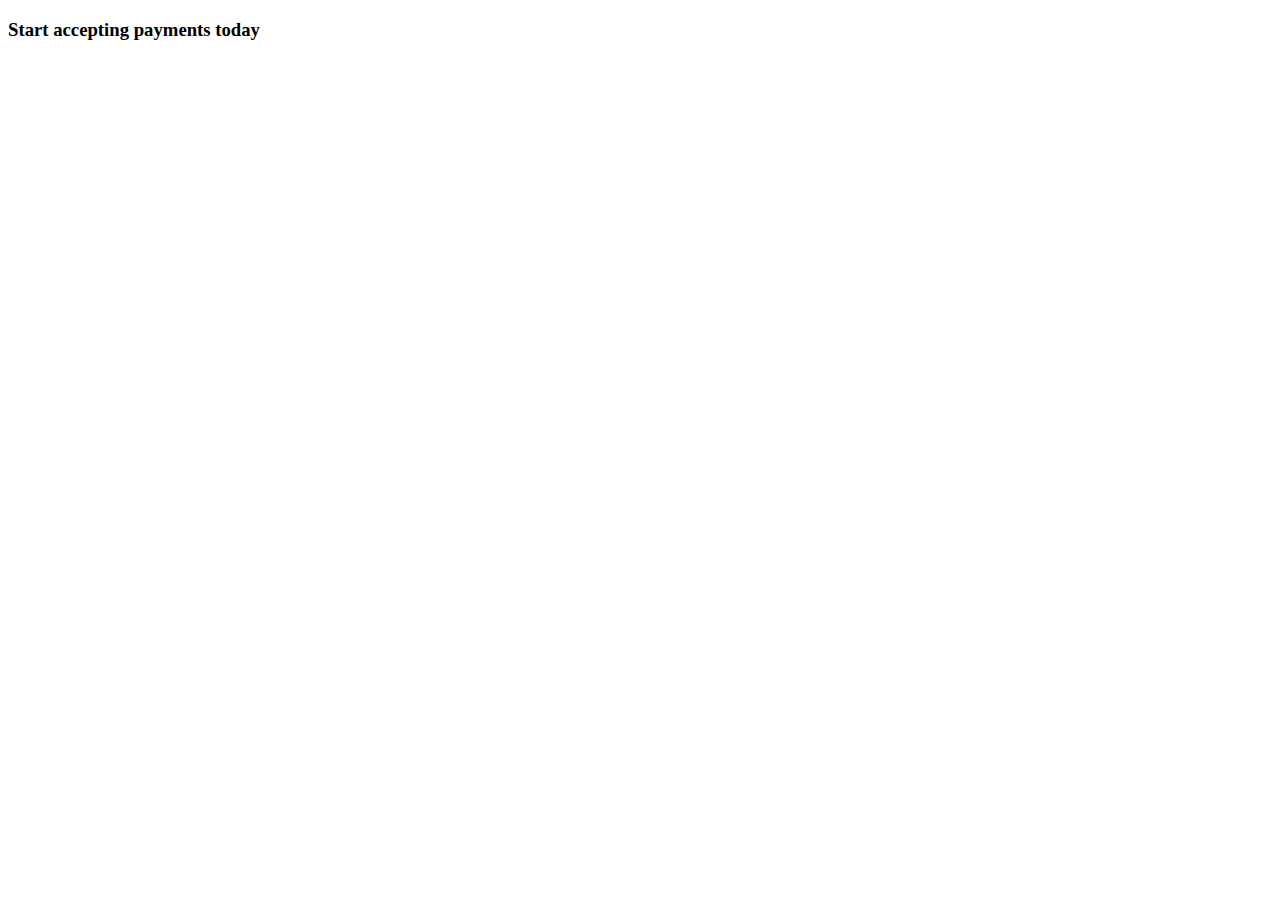
<file: html/Resources.html>
<!DOCTYPE html>
<html lang="en">
<head>
    <meta charset="UTF-8">
    <meta name="viewport" content="width=device-width, initial-scale=1.0">
    <title>Document</title>
</head>
<body>
    <main class="LandingWrap16kRMSdr5J8g rm-LandingPage" id="content">
        <div class="rm-Markdown markdown-body LandingBlock3PM-HyBxby3X LandingBlock_align=leftG1r7ROyW_AGB" data-testid="RDMD">
            <div class="rdmd-html">
                <div>
                    <style>
    
                        .rm-Header-top .rm-Container {
                          max-width: 1200px;
                        }
                        
                        .rm-Header-bottom .rm-Container {
                         max-width: 1200px;
                         padding: 2px 0px;
                        }
                    </style>
                    <div class="App">
                        <section class="!tw-bg-[#F7FAF9]">
                            <div class="max-t:!tw-max-w-[500px] max-d:!tw-max-w-[775px] !tw-max-w-[1200px] !tw-m-auto !tw-pt-[70px] !tw-pb-48 !tw-pr-16 !tw-pl-16">
                                <div class="!tw-flex !tw-flex-col !tw-gap-4 !tw-mb-24 !tw-mx-16">
                                    <span>
                                        <h3 class="!tw-text-24 !tw-leading-34 !tw-tracking-0.4 !tw-mx-0 !tw-my-0 !tw-font-gilroy !tw-font-semi-bold tw-text-current !tw-text-green-900">Start accepting payments today</h3>
                                    </span>
                                </div>
                            </div>
                        </section>
                    </div>
                </div>
            </div>
        </div>
    </main>
</body>
</html>
</file>
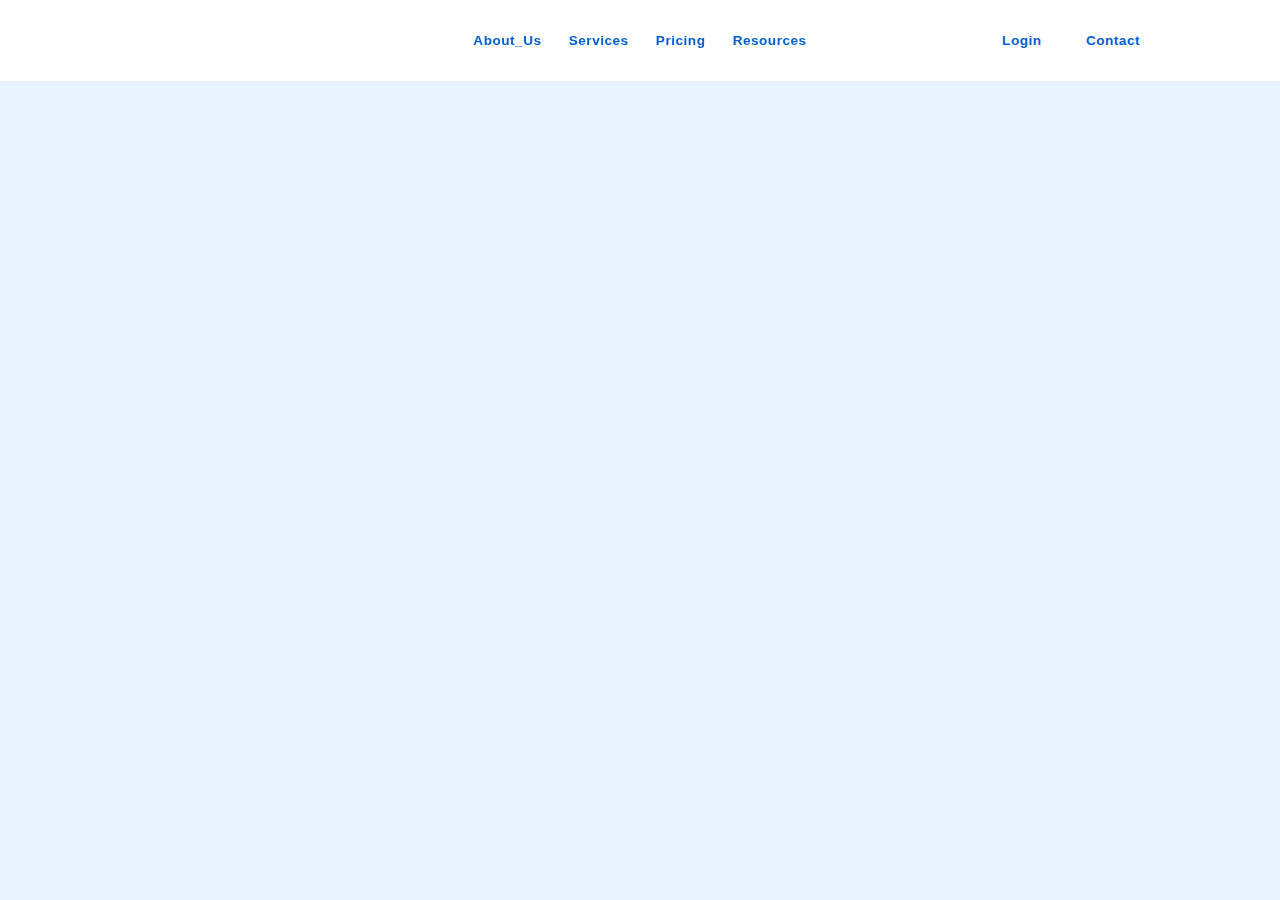
<file: html/Resourcesversion2.html>
<!DOCTYPE html>
<html lang="en">
<head>
    <meta charset="UTF-8">
    <meta name="viewport" content="width=device-width, initial-scale=1.0">
    <link rel="stylesheet" href="/assets/stylesversion2.css">
    <title>Document</title>
</head>
<body>
    <div class="eekdwa92 is-sticky">
        <div class="css-1coipnd ep2hr7i1">
            <div class="container css-r706vx ef474k05">
                <div class="inner-section">
                    <div class="menu-bar">
                        <div class="menu-bar-logo-wrapper">
                        </div>
                        <div class="menu-bar-items-wrapper">
                            <span class="menu-bar-item false small-text1" data-projection-id="2">
                                <a href="aboutusversion2.html">
                                    <span>About_Us</span>
                                        <!-- {/* <img alt="dropdown-icon" src=""/> */} -->
                                </a>
                            </span>
                            <span class="menu-bar-item false small-text1" data-projection-id="3">
                                    <span>Services</span>
                                    <!-- {/* <img alt="dropdown-icon" src=""/> */} -->
                            </span>
                            <span class="menu-bar-item false small-text1" data-projection-id="4">
                                <a href="pricingversion2.html">
                                    <span>Pricing</span>
                                </a>
                                    <!-- {/* <img alt="dropdown-icon" src=""/> */} -->
                            </span>
                            <span class="menu-bar-item false small-text1" data-projection-id="4">
                                <a href="Resourcesversion2.html">
                                    <span>Resources</span>
                                </a>
                                    <!-- {/* <img alt="dropdown-icon" src=""/> */} -->
                            </span>
                        </div>
                        <div class="menu-bar-actions-panel">
                            <a href="https://onboarding.payu.in/app/account/signin">
                                <div class="item small-text1">
                                        <!-- <img src="/static/images/Login-new-8ebafbf1aee0fcebb3d8ee790c135af1.png" alt="login"> -->
                                    <span>Login</span>
                                </div>
                            </a>
                            <a href="https://onboarding.payu.in/app/account/signin">
                                <div class="item small-text1">
                                        <!-- <img src="/static/images/Login-new-8ebafbf1aee0fcebb3d8ee790c135af1.png" alt="login"> -->
                                    <span>Contact</span>
                                </div>
                            </a>   
                        </div>
                    </div>
                </div>
            </div>
        </div>
        <style>.menu-bar-items-wrapper .menu-bar-item { margin-right: 0px!important; }</style>
    </div>

    <main class="LandingWrap16kRMSdr5J8g rm-LandingPage" id="content">
        <div class="rm-Markdown markdown-body LandingBlock3PM-HyBxby3X LandingBlock_align=leftG1r7ROyW_AGB" data-testid="RDMD">
            <div class="rdmd-html">
                <div>
                    <style>
    
                        .rm-Header-top .rm-Container {
                          max-width: 1200px;
                        }
                        
                        .rm-Header-bottom .rm-Container {
                         max-width: 1200px;
                         padding: 2px 0px;
                        }
                    </style>
                    <div class="App">
                        <section class="!tw-bg-[#F7FAF9]">
                            <div class="max-t:!tw-max-w-[500px] max-d:!tw-max-w-[775px] !tw-max-w-[1200px] !tw-m-auto !tw-pt-[70px] !tw-pb-48 !tw-pr-16 !tw-pl-16">
                                <div class="!tw-flex !tw-flex-col !tw-gap-4 !tw-mb-24 !tw-mx-16">
                                    <span>
                                        <h3 class="!tw-text-24 !tw-leading-34 !tw-tracking-0.4 !tw-mx-0 !tw-my-0 !tw-font-gilroy !tw-font-semi-bold tw-text-current !tw-text-green-900">Start accepting payments today</h3>
                                    </span>
                                </div>
                            </div>
                        </section>
                    </div>
                </div>
            </div>
        </div>
    </main>
</body>
</html>
</file>
<file: assets/stylesversion2.css>
.css-1coipnd .menu-bar .menu-bar-items-wrapper .menu-bar-item {
    height: 100%;
    display: flex;
    -webkit-box-align: center;
    align-items: center;
    -webkit-box-pack: center;
    justify-content: center;
    cursor: default;
    padding: 0px min(max(-12px + 2vw, 12px), 20px);
}

.css-1coipnd span.menu-bar-item {
    transition: all 0.2s cubic-bezier(0.17, 0.12, 0.63, 0.66) 0s;
}

.menu-bar-items-wrapper .menu-bar-item {
    margin-right: 0px !important;
}

.small-text1 {
    /* color: #2F695D; */
    color: #045fd5;
    font-family: 'Arial', Verdana, sans-serif;
    font-style: normal;
    font-weight: 600;
    font-size: calc( min( max(calc( 13px + (16 - 13) * (( 100vw - 1200px) / (1600 - 1200)) ) , 13px), 16px ) );
    line-height: calc( min( max(calc( 21px + (26 - 21) * (( 100vw - 1200px) / (1600 - 1200)) ) , 21px), 26px ) );
    letter-spacing: calc( min( max(calc( 0.5px + (0.5 - 0.5) * (( 100vw - 1200px) / (1600 - 1200)) ) , 0.5px), 0.5px ) );
}

.css-1coipnd .menu-bar .menu-bar-items-wrapper {
    display: flex;
    flex-direction: row;
    -webkit-box-pack: center;
    justify-content: center;
    -webkit-box-align: center;
    align-items: center;
    -webkit-box-flex: 1;
    flex-grow: 1;
    height: 100%;
    position: absolute;
    left: 50%;
    top: 50%;
    z-index: 100;
    transform: translate(-50%, -50%) !important;
}

/* * {
    -webkit-font-smoothing: subpixel-antialiased;
    text-rendering: optimizeLegibility;
}

*, *::before, *::after {
    box-sizing: border-box;
} */

div {
    display: block;
    unicode-bidi: isolate;
}

.css-1coipnd .container .inner-section .menu-bar {
    height: 100%;
}

.css-1coipnd .menu-bar {
    display: flex;
    flex-direction: row;
    -webkit-box-align: center;
    align-items: center;
}

.css-1coipnd .container .inner-section {
    height: 100%;
}

style {
    display: none;
}


body {
    /* background: #eef1ef url(D:\PayFocus\PayFJune\img\920cd2454d87d933833ae246b08a221e.webp) repeat left top; */
    background: #e9f3ff url(D:\PayFocus\PayFJune\img\920cd2454d87d933833ae246b08a221e.webp) repeat left top;
    font-family: 'Arial', Verdana, sans-serif;
    color: #141416;
    background-attachment: fixed;
}

.css-1coipnd .container {
    height: 100%;
}

.css-r706vx {
    max-width: 90%;
    padding-left: calc(min(max(calc(0px +(36 - 0)*((100vw - 992px) /(1440 - 992))), 0px), 36px));
    padding-right: calc(min(max(calc(0px +(36 - 0)*((100vw - 992px) /(1440 - 992))), 0px), 36px));
    position: relative;
    margin-right: auto;
    margin-left: auto;
    width: 86%;
}




.css-1coipnd {
    height: 81px;
}

p {
    /* color: #314235; */
    color: #045fd5;
    font-family: 'Arial', Verdana, sans-serif;
    font-style: normal;
    font-weight: 400;
    font-size: calc( min( max(calc( 14px + (18 - 14) * (( 100vw - 1200px) / (1600 - 1200)) ) , 14px), 18px ) );
    line-height: 156%;
    letter-spacing: calc( min( max(calc( 0.384712px + (0.5 - 0.384712) * (( 100vw - 1200px) / (1600 - 1200)) ) , 0.384712px), 0.5px ) );
    margin: 0;
    display: block;
    margin-block-start: 1em;
    margin-block-end: 1em;
    margin-inline-start: 0px;
    margin-inline-end: 0px;
    unicode-bidi: isolate;
}

/* .css-12k4prm {
    max-width: 1600px;
    margin-left: auto;
    margin-right: auto;
} */

/* .css-12k4prm{
    position: absolute;
    left: 0;
    top: -1;
    width: 100%;
    height: auto;
    z-index: 999;
    background-color: transparent;
    background-color: #ffffff !important;
    transition: 0.5s;
    padding-top: 0px;
    padding-bottom: 0px;
} */

.eekdwa92
{
    position: absolute;
    left: 0;
    top: 0;
    /* top: -1; */
    width: 100%;
    height: auto;
    
    background-color: transparent;
    /* background-color: #ffffff !important; */
    transition: 0.5s;
    padding-top: 0px;
    padding-bottom: 0px;
}

.eekdwa92.is-sticky
{
    position: fixed;
    left: 0;
    top: 0;
    width: 100%;
    z-index: 999;
    /* box-shadow: 0 2px 28px 0 rgba(0, 0, 0, 0.06); */
    background-color: transparent;
    background-color: #ffffff !important;
    animation: 500ms ease-in-out 0s normal none 1 running fadeInDown;
    transition: 0.5s;
}



/* .css-12k4prm.is-sticky {
    position: fixed;
    top: 0;
    left: 0;
    width: 100%;
    z-index: 999;
    box-shadow: 0 2px 28px 0 rgba(0, 0, 0, 0.06);
    background-color: transparent;
    background-color: #ffffff !important;
    animation: 500ms ease-in-out 0s normal none 1 running fadeInDown;
    transition: 0.5s;
} */

.css-cbnnkr .inner-section .section1 .links-column .links-collection p {
    margin-bottom: 12px;
}






/* header {
    display: block;
    unicode-bidi: isolate;
    top: 0;
    left: 0;
    bottom: 0;
    width: 100%;
    background: #e9f3ff;
    padding: 10px;
    
} */


.css-1coipnd .menu-bar .menu-bar-actions-panel .item {
    display: flex;
    flex-direction: row;
    -webkit-box-pack: justify;
    justify-content: space-between;
    -webkit-box-align: center;
    align-items: center;
    cursor: pointer;
    padding: 8px 12px;
   
}

.css-1coipnd .menu-bar .menu-bar-actions-panel > a:not(:last-child) {
    margin-right: min(max(-41.2308px + 4.80769vw, 8px), 28px);
}

.css-1coipnd a {
    font-family: inherit;
    font-style: inherit;
    font-weight: inherit;
    font-size: inherit;
    line-height: inherit;
    color: inherit;
}

.css-1coipnd .menu-bar .menu-bar-actions-panel {
    display: flex;
    flex-direction: row;
    -webkit-box-pack: end;
    justify-content: flex-end;
    -webkit-box-align: center;
    align-items: center;
    height: 100%;
    -webkit-box-flex: 1;
    flex-grow: 1;
}

.css-1coipnd .menu-bar .menu-bar-logo-wrapper {
    display: flex;
    -webkit-box-align: center;
    align-items: center;
    -webkit-box-pack: start;
    justify-content: flex-start;
}


.css-dyr8vr .button.dark {
    background: rgb(0, 120, 184);
    /* background: rgb(0, 171, 136); */
}

.css-dyr8vr .button {
    cursor: pointer;
    display: flex;
    flex-direction: row;
    -webkit-box-pack: center;
    justify-content: center;
    -webkit-box-align: center;
    align-items: center;
    padding: 13.2374px 26.4748px;
    border-radius: 13.2374px;
    margin-right: 12px;
}

.css-dyr8vr {
    display: flex;
    -webkit-box-pack: start;
    justify-content: start;
    -webkit-box-align: center;
    align-items: center;
    flex-wrap: wrap;
}


.css-8n65ln .section .section-inner .text-container-maintext .button-container {
    margin-top: 1.8rem;
}

.css-8n65ln .section .section-inner .text-container-maintext .texts-description {
    max-width: min(max(38px + 29.75vw, 395px), 514px);
}

.body1 {
    /* color: #314235; */
    color: #06072f;
    font-family: 'Arial', Verdana, sans-serif;
    font-style: normal;
    font-weight: 400;
    font-size: calc( min( max(calc( 16px + (20 - 16) * (( 100vw - 1200px) / (1600 - 1200)) ) , 16px), 20px ) );
    line-height: calc( min( max(calc( 26px + (32 - 26) * (( 100vw - 1200px) / (1600 - 1200)) ) , 26px), 32px ) );
    letter-spacing: calc( min( max(calc( 0.77px + (1 - 0.77) * (( 100vw - 1200px) / (1600 - 1200)) ) , 0.77px), 1px ) );
}

h1, h2, h3, h4, h5, h6 {
    margin: 0;
    
}

h2 {
    display: block;
    margin-block-start: 0.83em;
    margin-block-end: 0.83em;
    margin-inline-start: 0px;
    margin-inline-end: 0px;
    unicode-bidi: isolate;
}


.css-hot26a {
    background-color: rgba(0, 0, 0, 0);
    /* color: rgb(47, 105, 93); */
    color: #045fd5;
}

.css-8n65ln .section .section-inner .text-container-maintext h1 {
    max-width: min(max(-150px + 50vw, 450px), 650px);
    margin-top: 0px;
}

.h1 {
    color: #141416;
    font-family: 'Arial', Verdana, sans-serif;
    font-style: normal;
    font-weight: 500;
    font-size: calc( min( max(calc( 34px + (44 - 34) * (( 100vw - 1200px) / (1600 - 1200)) ) , 34px), 44px ) );
    line-height: calc( min( max(calc( 44px + (58 - 44) * (( 100vw - 1200px) / (1600 - 1200)) ) , 44px), 58px ) );
}


h1{
    margin: 0.67em 0;
}

h5 {
    display: block;
    margin-block-start: 1.67em;
    margin-block-end: 1.67em;
    margin-inline-start: 0px;
    margin-inline-end: 0px;
    unicode-bidi: isolate;
}

p.hero-product-name {
    line-height: 154%;
    font-size: calc( min( max(calc( 11.2812px + (13 - 11.2812) * (( 100vw - 1440px) / (1600 - 1440)) ) , 8px), 13px ) );
    letter-spacing: calc( min( max(calc( 0.867788px + (1 - 0.867788) * (( 100vw - 1440px) / (1600 - 1440)) ) , 0.8px), 1px ) );
    font-weight: 600;
    /* color: #96A5A2; */
    color: #8581ac69;
    /* color: #045fd5; */
}

.css-dyr8vr .button.dark a {
    color: rgb(255, 255, 255);
}

.button1 {
    font-family: 'Arial', Verdana, sans-serif;
    font-style: normal;
    font-weight: 500;
    font-size:16px;
    /* font-size: calc( min( max(calc( 13px + (16 - 13) * (( 100vw - 1200px) / (1600 - 1200)) ) , 13px), 16px ) ); */
    line-height: 26px;
    /* line-height: calc( min( max(calc( 21px + (26 - 21) * (( 100vw - 1200px) / (1600 - 1200)) ) , 21px), 26px ) ); */
}

a {
    background-color: transparent;
    text-decoration: none;
    cursor: pointer;
    font-family: 'Arial', Verdana, sans-serif;
    font-style: normal;
    font-weight: 600;
    font-size: 13px;
    line-height: 154%;
    color: #2f4f69;
    /* color: #2F695D; */

}

.css-8n65ln .section .section-inner .text-container-maintext {
    flex: 0 0 50%;
    width: 50%;
    display: flex;
    -webkit-box-pack: center;
    justify-content: center;
    align-items: flex-start;
    flex-direction: column;
    margin-top: 0rem;
    min-height: 400px;
}

.css-8n65ln .section .section-inner {
    display: flex;
    flex-direction: column;
    flex: 1 1 0%;
    position: relative;
    -webkit-box-pack: center;
    justify-content: center;
    height: 518.4px;
    margin-top: min(10vh, 78px);
}

.css-8n65ln .section {
    margin-top: 0px;
    padding-top: 0px;
}

.css-fzd6og {
    max-width: 90%;
    padding-left: min(max(-79.7143px + 8.03571vw, 0px), 36px);
    padding-right: min(max(-79.7143px + 8.03571vw, 0px), 36px);
    margin-right: auto;
    margin-left: auto;
    width: 86%;
    position: relative;
}

.css-8n65ln {
    position: relative;
    overflow-x: clip;
}

.css-15w23r5 {
    width: 100%;
    -webkit-box-flex: 1;
    flex-grow: 1;
    max-width: 1600px;
    margin-left: auto;
    margin-right: auto;
    position: relative;
}

.eekdwa90
{
    padding-top: 6.25%;
}

img {
    width: 100%;
    border-style: none;
    overflow-clip-margin: content-box;
    overflow: clip;
    vertical-align: middle;
}

.css-8n65ln .section .section-inner .media-container .media-image-wrapper {
    margin: 8px;
    max-height: 100%;
}

.css-8n65ln .section .section-inner .media-container {
    flex: 1 1 0%;
    display: flex;
    -webkit-box-pack: end;
    justify-content: flex-end;
    -webkit-box-align: center;
    align-items: center;
    position: absolute;
    inset: 0px 0px 0px 50%;
}

element.style {
    opacity: 1;
    transform: none;
    box-shadow: rgba(186, 223, 197, 0.3) 0px 0px 0px 0px;
    z-index: auto;
    color: rgb(20, 20, 22);
    backdrop-filter: blur(0px);
    background-color: rgba(255, 255, 255, 0.4);
    border: 2px solid rgba(255, 255, 255, 0.9);
}

.css-8n65ln .section .icon-container {
    width: 80%;
    margin: min(max(-35.8px + 4.2375vw, 20px), 32px) auto 0px;
    height: min(max(-35.8px + 4.2375vw, 20px), 32px);
}


.css-zw2sp0 .section-inner .text-cards-container .texts .texts-description {
    margin-top: 0.5rem;
}

.body2 {
    color: #314235;
    font-family: 'Arial', Verdana, sans-serif;
    font-style: normal;
    font-weight: 400;
    font-size: calc( min( max(calc( 14px + (18 - 14) * (( 100vw - 1200px) / (1600 - 1200)) ) , 14px), 18px ) );
    line-height: calc( min( max(calc( 22px + (28 - 22) * (( 100vw - 1200px) / (1600 - 1200)) ) , 22px), 28px ) );
    letter-spacing: calc( min( max(calc( 0.38px + (0.5 - 0.38) * (( 100vw - 1200px) / (1600 - 1200)) ) , 0.38px), 0.5px ) );
}

h3 {
    display: block;
    margin-block-start: 1em;
    margin-block-end: 1em;
    margin-inline-start: 0px;
    margin-inline-end: 0px;
    unicode-bidi: isolate;
}

h6 {
    display: block;
    margin-block-start: 2.33em;
    margin-block-end: 2.33em;
    margin-inline-start: 0px;
    margin-inline-end: 0px;
    unicode-bidi: isolate;
}

.h4 {
    font-family: 'Arial', Verdana, sans-serif;
    font-style: normal;
    font-weight: 500;
    font-size:24px;
    /* font-size: calc( min( max(calc( 18px + (24 - 18) * (( 100vw - 1200px) / (1600 - 1200)) ) , 18px), 24px ) ); */
    line-height: 38px;
    /* line-height: calc( min( max(calc( 29px + (38 - 29) * (( 100vw - 1200px) / (1600 - 1200)) ) , 29px), 38px ) ); */
}

.h2 {
    color: #141416;
    font-family: 'Arial', Verdana, sans-serif;
    font-style: normal;
    font-weight: 500;
    font-size: calc( min( max(calc( 28px + (36 - 28) * (( 100vw - 1200px) / (1600 - 1200)) ) , 28px), 36px ) );
    line-height: calc( min( max(calc( 44px + (58 - 44) * (( 100vw - 1200px) / (1600 - 1200)) ) , 44px), 58px ) );
}

.h6 {
    font-family: 'Arial', Verdana, sans-serif;
    font-style: normal;
    font-weight: 500;
    font-size: calc( min( max(calc( 14px + (18 - 14) * (( 100vw - 1200px) / (1600 - 1200)) ) , 14px), 18px ) );
    line-height: calc( min( max(calc( 22px + (28 - 22) * (( 100vw - 1200px) / (1600 - 1200)) ) , 22px), 28px ) );
}

.css-zw2sp0 .section-inner .text-cards-container .texts {
    -webkit-box-pack: center;
    justify-content: center;
    align-items: flex-start;
    display: flex;
    flex: 1 1 0%;
    flex-direction: column;
    margin-bottom: min(max(-66px + 8.75vw, 40px), 74px);
    margin-top: min(max(0px + 5vw, 42px), 80px);
    padding-top: min(max(0px + 5vw, 42px), 80px);
}

.css-zw2sp0 .section-inner .text-cards-container {
    width: 50%;
}

.css-zw2sp0 .section-inner {
    display: flex;
    flex-direction: row;
    position: relative;
    height: 768px;
}

.css-zw2sp0 .section-container {
    padding-top: 0px;
    padding-bottom: 48px;
}


.css-zw2sp0 {
    min-height: 300px;
    position: relative;
    overflow-x: clip;
    height: 100%;
}

.css-zhultu .card .card-texts h3 {
    color: rgb(13, 189, 232);
}

.css-zhultu .card .card-texts {
    display: flex;
    flex: 1 1 0%;
    -webkit-box-align: center;
    align-items: center;
    opacity: 1;
    transition: opacity 0.2s ease-in 0s;
}

.css-zhultu .card .icon img {
    /* width: min(max(3px + 2vw, 27px), 35px); */
    width:35px
}

img {
    -webkit-user-drag: none;
    border-style: none;
    overflow-clip-margin: content-box;
    overflow: clip;
}

.css-zhultu .card > div:not(:last-child) {
    margin-right: 12px;
}

.css-zhultu .card .icon {
    width: min(max(-44px + 6.875vw, 48px), 66px);
    height: min(max(-44px + 6.875vw, 48px), 66px);
    border: 1px solid white;
    background: rgba(255, 255, 255, 0.867);
    border-radius: 50%;
    display: flex;
    -webkit-box-pack: center;
    justify-content: center;
    -webkit-box-align: center;
    align-items: center;
}

.css-zhultu .card {
    border-radius: min(max(-20px + 2.5vw, 12px), 20px);
    box-sizing: border-box;
    cursor: pointer;
    padding: min(max(-15px + 1.875vw, 10px), 15px) min(max(-20px + 2.5vw, 12px), 20px);
    display: flex;
    flex-direction: row;
    -webkit-box-align: center;
    align-items: center;
    -webkit-box-flex: 1;
    flex-grow: 1;
}

.css-zhultu {
    display: flex;
    -webkit-box-flex: 1;
    flex-grow: 1;
    height: 100%;
    width: 100%;
}

.css-zw2sp0 .section-inner .text-cards-container .cards-container-wrapper .cards-container {
    justify-content: space-evenly;
    flex-flow: wrap;
    gap: min(max(3.72px + 2.7675vw, 36.93px), 48px) min(max(0px + 1vw, 12px), 16px);
    margin-top: 0rem;
    display: grid;
    grid-template-columns: 1fr 1fr;
    -webkit-box-align: center;
    place-items: center;
}

.css-zw2sp0 .section-inner .text-cards-container .cards-container-wrapper {
    display: flex;
    align-items: flex-start;
    min-height: min(max(-330px + 43.75vw, 250px), 370px);
}

.css-1qk4xbx .section-inner .text-cards-container .texts .image-wrapper {
    position: absolute;
    bottom: 0;
}

.css-1qk4xbx .section-inner .text-cards-container .texts .texts-description {
    margin-top: calc(min(max(calc(2px +(19 - 2)*((100vw - 1200px) /(1600 - 1200))), 4px), 19px));
    color: #40413B;
}

.body1 {
    /* color: #314235; */
    font-family: 'Arial', Verdana, sans-serif;
    font-style: normal;
    font-weight: 400;
    font-size:20px; 
    /* font-size: calc( min( max(calc( 16px + (20 - 16) * (( 100vw - 1200px) / (1600 - 1200)) ) , 16px), 20px ) ); */
    line-height: calc( min( max(calc( 26px + (32 - 26) * (( 100vw - 1200px) / (1600 - 1200)) ) , 26px), 32px ) );
    letter-spacing: calc( min( max(calc( 0.77px + (1 - 0.77) * (( 100vw - 1200px) / (1600 - 1200)) ) , 0.77px), 1px ) );
}

.css-1qk4xbx .section-inner .text-cards-container .texts .texts-heading-desktop {
    font-family: 'Arial';
    font-style: normal;
    font-weight: 500;
    font-size: 68.5006px;
    line-height: 97%;
}

.css-1qk4xbx .section-inner .text-cards-container .texts .texts-heading {
    color: #141416;
    margin-bottom: 29px;
}

.css-1qk4xbx .section-inner .text-cards-container .texts .text-wrapper {
    width: calc(min(max(calc(260px +(345 - 260)*((100vw - 1200px) /(1600 - 1200))), 260px), 345px));
}

.css-1qk4xbx .section-inner .text-cards-container .texts {
    position: relative;
    width:420px;
    /* width: calc(min(max(calc(300px +(420 - 300)*((100vw - 1200px) /(1600 - 1200))), 300px), 420px)); */
    padding-top:44px;
    padding-left:48px;
    /* padding-top: calc(min(max(calc(32px +(44 - 32)*((100vw - 1200px) /(1600 - 1200))), 32px), 44px)); */
    /* padding-left: calc(min(max(calc(35px +(48 - 35)*((100vw - 1200px) /(1600 - 1200))), 35px), 48px)); */
}

.css-1qk4xbx .section-inner .text-cards-container {
    display: flex;
    flex-direction: row;
    -webkit-box-align: stretch;
    align-items: stretch;
}

.css-1qk4xbx .section-inner {
    background: rgba(255, 255, 255, 0.4);
    border: 2px solid rgba(255, 255, 255, 0.72);
    box-sizing: border-box;
    border-radius:26px;
    /* border-radius: calc(min(max(calc(19px +(28 - 19)*((100vw - 1200px) /(1600 - 1200))), 19px), 26px)); */
}

.css-1qk4xbx .section-container {
    margin-top:36px;
    /* margin-top: calc(min(max(calc(24px +(36 - 24)*((100vw - 1200px) /(1600 - 1200))), 24px), 36px)); */
    padding-top: 0px;
}

.css-fzd6og {
    max-width: 90%;
    padding-left: calc(min(max(calc(0px +(36 - 0)*((100vw - 992px) /(1440 - 992))), 0px), 36px));
    padding-right: calc(min(max(calc(0px +(36 - 0)*((100vw - 992px) /(1440 - 992))), 0px), 36px));
    margin-right: auto;
    margin-left: auto;
    width: 86%;
    position: relative;
}

.css-1qk4xbx {
    position: relative;
    overflow-x: clip;
}

.css-15ejpsv .card-texts .pricing-container .item .subtext {
    color: #96A5A2;
}

.nav-text-6 {
    color: #3B3D41;
    font-family: 'Arial', Verdana, sans-serif;
    font-style: normal;
    font-weight: 400;
    font-size:12px;
    /* font-size: calc( min( max(calc( 11px + (12 - 11) * (( 100vw - 1200px) / (1600 - 1200)) ) , 11px), 12px ) ); */
    line-height:16.34px;
    /* line-height: calc( min( max(calc( 14.98px + (16.34 - 14.98) * (( 100vw - 1200px) / (1600 - 1200)) ) , 14.98px), 16.34px ) ); */
}

.css-15ejpsv .card-texts .pricing-container .item .price-heading {
    font-family: 'Arial';
    font-style: normal;
    font-weight: 500;
    font-size: 60.8895px;
    line-height: 109%;
    color: rgb(150, 218, 255);
    margin-bottom: 10.16px;
}

h4 {
    display: block;
    margin-block-start: 1.33em;
    margin-block-end: 1.33em;
    margin-inline-start: 0px;
    margin-inline-end: 0px;
    unicode-bidi: isolate;
}

.css-15ejpsv .card-texts .pricing-container .item {
    display: flex;
    flex-direction: column;
    -webkit-box-pack: start;
    justify-content: flex-start;
    text-align: center;
    max-width: 240px;
    margin-left: auto;
    margin-right: auto;
}

.css-15ejpsv .card-texts .pricing-container {
    display: grid;
    grid-template-columns: repeat(2, 50%);
    margin-bottom: 18px;
    /* margin-bottom: calc(min(max(calc(18px +(9 - 18)*((100vw - 1200px) /(1600 - 1200))), 9px), 18px)); */
}

.css-15ejpsv .card-texts {
    display: flex;
    flex-direction: column;
    -webkit-box-flex: 1;
    flex-grow: 1;
    position: relative;
    padding-top:36.66px;
    /* padding-top: calc(min(max(calc(26.66px +(36.66 - 26.66)*((100vw - 1200px) /(1600 - 1200))), 26.66px), 36.66px)); */
    padding-bottom:28.66px;
    /* padding-bottom: calc(min(max(calc(28.66px +(24 - 28.66)*((100vw - 1200px) /(1600 - 1200))), 24px), 28.66px)); */
    padding-left: 48px;
    /* padding-left: calc(min(max(calc(35px +(48 - 35)*((100vw - 1200px) /(1600 - 1200))), 35px), 48px)); */
    padding-right: 48px;
    /* padding-right: calc(min(max(calc(35px +(48 - 35)*((100vw - 1200px) /(1600 - 1200))), 35px), 48px)); */
}

.css-g7povo .button.dark h1, .css-g7povo .button.dark h2, .css-g7povo .button.dark h3, .css-g7povo .button.dark h4, .css-g7povo .button.dark h5, .css-g7povo .button.dark h6 {
    color: #FFFFFF;
}

.css-g7povo .button h1, .css-g7povo .button h2, .css-g7povo .button h3, .css-g7povo .button h4, .css-g7povo .button h5, .css-g7povo .button h6 {
    flex: 1;
}

.css-g7povo .button.dark {
    background: rgb(0, 120, 184);
    display: flex;
    cursor: pointer;
    flex-direction: row;
    -webkit-box-pack: center;
    justify-content: center;
    -webkit-box-align: center;
    align-items: center;
    border-width: 0px;
    border-color: rgba(255, 255, 255, 0.72);
    border-style: solid;
    padding: 13.2374px 78px;
    border-radius: 13.2374px;
}

.css-g7povo {
    display: flex;
    -webkit-box-pack: start;
    justify-content: start;
    -webkit-box-align: center;
    align-items: center;
    flex-wrap: wrap;
}

.css-1qk4xbx .section-inner .text-cards-container .cards>div:not(:last-child) {
    /* margin-bottom: calc(min(max(calc(25px +(21.54 - 25)*((100vw - 1200px) /(1600 - 1200))), 21.54px), 25px)); */
    margin-bottom: 25px;
}

.css-15ejpsv {
    background: #ffffff;
    border: 2px solid rgba(255, 255, 255, 0.72);
    box-sizing: border-box;
    border-radius:26px;
    /* border-radius: calc(min(max(calc(19px +(28 - 19)*((100vw - 1200px) /(1600 - 1200))), 19px), 26px)); */
    width: 100%;
}

.css-g7povo .button.light h1, .css-g7povo .button.light h2, .css-g7povo .button.light h3, .css-g7povo .button.light h4, .css-g7povo .button.light h5, .css-g7povo .button.light h6 {
    color: rgb(0, 120, 184);
}

.css-g7povo .button.light {
    background: #ffffff;
}

.css-g7povo .button {
    cursor: pointer;
    display: flex;
    flex-direction: row;
    -webkit-box-pack: center;
    justify-content: center;
    -webkit-box-align: center;
    align-items: center;
    border-width: 0px;
    border-color: rgba(255, 255, 255, 0.72);
    border-style: solid;
    padding: 13.2374px 78px;
    border-radius: 13.2374px;
}

.css-1yu889l .card-texts .card-texts-main-text .card-description {
    color: #243e54;
}

.body3 {
    font-family: 'Arial', Verdana, sans-serif;
    font-style: normal;
    font-weight: 400;
    font-size:16px;
    /* font-size: calc( min( max(calc( 12.31px + (16 - 12.31) * (( 100vw - 1200px) / (1600 - 1200)) ) , 12.31px), 16px ) ); */
    line-height:16px;
    /* line-height: calc( min( max(calc( 20px + (26 - 20) * (( 100vw - 1200px) / (1600 - 1200)) ) , 20px), 26px ) ); */
    letter-spacing: 0.5px;
    /* letter-spacing: calc( min( max(calc( 0.38px + (0.5 - 0.38) * (( 100vw - 1200px) / (1600 - 1200)) ) , 0.38px), 0.5px ) ); */
}

.css-t383uh {
    background-color: rgba(0, 0, 0, 0);
    color: rgb(13, 189, 232);
}

.css-1yu889l .card-texts .card-texts-main-text .card-heading {
    color: #0E342C;
    margin-bottom: 0.2px;
}

.css-1yu889l .card-texts .card-texts-main-text {
    margin-bottom: 22.3px;
    /* margin-bottom: calc(min(max(calc(17px +(22.3 - 17)*((100vw - 1200px) /(1600 - 1200))), 17px), 22.3px)); */
}

.css-1yu889l .card-texts {    
    display: flex;
    flex-direction: column;
    -webkit-box-flex: 1;
    flex-grow: 1;
    position: relative;
    padding-top:25.8px;
    /* padding-top: calc(min(max(calc(14.57px +(25.8 - 14.57)*((100vw - 1200px) /(1600 - 1200))), 14.57px), 25.8px)); */
    padding-bottom:35px;
    /* padding-bottom: calc(min(max(calc(35px +(35 - 35)*((100vw - 1200px) /(1600 - 1200))), 35px), 35px)); */
    padding-left: 64px;
    /* padding-left: calc(min(max(calc(48px +(64 - 48)*((100vw - 1200px) /(1600 - 1200))), 48px), 64px)); */
    padding-right:64px;
    /* padding-right: calc(min(max(calc(48px +(64 - 48)*((100vw - 1200px) /(1600 - 1200))), 48px), 64px)); */
}

.css-1yu889l {
    background: #e9f3ff;
    box-sizing: border-box;
    border-radius:26px;
    /* border-radius: calc(min(max(calc(19px +(28 - 19)*((100vw - 1200px) /(1600 - 1200))), 19px), 26px)); */
    width: 100%;
}

.css-1qk4xbx .section-inner .text-cards-container .cards {
    display: flex;
    flex-direction: column;
    flex: 1;
    width: 100%;
    padding-top:44px;
    /* padding-top: calc(min(max(calc(32px +(44 - 32)*((100vw - 1200px) /(1600 - 1200))), 32px), 44px)); */
    padding-bottom: 44px;
    /* padding-bottom: calc(min(max(calc(32px +(44 - 32)*((100vw - 1200px) /(1600 - 1200))), 32px), 44px)); */
    padding-left:48px;
    /* padding-left: calc(min(max(calc(35px +(48 - 35)*((100vw - 1200px) /(1600 - 1200))), 35px), 48px)); */
    padding-right: 48px;
    /* padding-right: calc(min(max(calc(35px +(48 - 35)*((100vw - 1200px) /(1600 - 1200))), 35px), 48px)); */
}


.css-cbnnkr .inner-section .section1 .links-column .links-collection h6 {
    margin-bottom: 12.36px;
}

.nav-text-1 {
    color: #000000;
    font-family: 'Arial', Verdana, sans-serif;
    font-style: normal;
    font-weight: 600;
    font-size: 16px;
    /* font-size: calc( min( max(calc( 13px + (16 - 13) * (( 100vw - 1200px) / (1600 - 1200)) ) , 13px), 16px ) ); */
    line-height: calc( min( max(calc( 17.7px + (26 - 17.7) * (( 100vw - 1200px) / (1600 - 1200)) ) , 17.7px), 26px ) );
}

.css-cbnnkr .inner-section .section1 .links-column .links-collection {
    margin-bottom: 36px;
}

.css-cbnnkr .inner-section .section1 .links-column {
    display: flex;
    align-items: flex-start;
    -webkit-box-pack: start;
    justify-content: flex-start;
    flex-direction: column;
    flex: 2 1 148px;
}

.css-cbnnkr .inner-section .section1 {
    display: flex;
    align-items: flex-start;
    -webkit-box-pack: justify;
    justify-content: space-between;
    flex-flow: wrap;
    padding-bottom: 4rem;
    gap: 16px;
}

.css-cbnnkr .bottom-border {
    border-bottom: 0.827336px solid rgba(159, 164, 173, 0.47);
}

.css-cbnnkr .inner-section {
    padding: 64px 0rem;
    /* padding: min(max(-56px + 7.5vw, 48px), 64px) 0rem; */
}

.css-1hs2ywg {
    max-width: 90%;
    padding-left: 1.5rem;
    padding-right: 1.5rem;
    position: relative;
    margin-right: auto;
    margin-left: auto;
    width: 98%;
}

.css-cbnnkr {
    margin-top: 100px;
    /* margin-top: min(max(100px + 0vw, 100px), 100px); */
    padding-top: 30px;
    /* padding-top: min(max(21.2727px + 0.727273vw, 24px), 30px); */
    width: 100%;
    z-index: 10;
    background: rgb(248, 248, 248);
}

footer {
    display: block;
    unicode-bidi: isolate;
}

.css-cbnnkr .inner-section .section1 .right-section img {
    margin-top: 36px;
    width: 70px;
    height: auto;
}

.footer-body {
    color: #314235;
    font-family: 'Arial', Verdana, sans-serif;
    font-style: normal;
    font-weight: 400;
    font-size: 14px;
    /* font-size: calc( min( max(calc( 11px + (14 - 11) * (( 100vw - 1200px) / (1600 - 1200)) ) , 11px), 14px ) ); */
    line-height: calc( min( max(calc( 17.6px + (22.4 - 17.6) * (( 100vw - 1200px) / (1600 - 1200)) ) , 17.6px), 22.4px ) );
}

.css-cbnnkr .inner-section .section1 .right-section {
    display: flex;
    flex: 3 1 300px;
    flex-direction: column;
}

.comp-section .title-wrap .subtitle {
    font-size: 1.25vw;
    line-height: 1.5625vw;
    padding-top: 1.25vw;
    position: relative;
    color: #727781;
}

.comp-section .title-wrap .title {
    font-weight: 300;
    font-size: 3.28125vw;
    line-height: 4.375vw;
    position: relative;
    color: #040404;
}

.container {
    max-width: 80vw;
    width: 100%;
    padding-right: 15px;
    padding-left: 15px;
    margin-right: auto;
    margin-left: auto;
}

.comp-section .title-wrap {
    text-align: center;
    margin-bottom: 4.6875vw;
    position: relative;
    z-index: 1;
}

.comp-section {
    padding: 7.5vw 0;
    position: relative;
}

.main {
    width: 100%;
    overflow-x: hidden;
}

main {
    display: block;
    unicode-bidi: isolate;
}

[data-aos][data-aos][data-aos-easing=ease-in-out-quart], body[data-aos-easing=ease-in-out-quart] [data-aos] {
    transition-timing-function: cubic-bezier(0.455, 0.03, 0.515, 0.955);
}

[data-aos][data-aos][data-aos-duration="600"], body[data-aos-duration="600"] [data-aos] {
    transition-duration: .6s;
}

.comp-enjoy-flavours .column {
    width: 31.93%;
    margin: 0 0.7%;
    vertical-align: top;
    display: inline-block;
    box-shadow: 0 4px 64px 0 rgba(164, 164, 164, 0.2);
}

[data-aos^=slide][data-aos^=slide] {
    transition-property: transform;
}

[data-aos=slide-right] {
    transform: translate3d(-10%, 0, 0);
}

[data-aos=slide-up] {
    transform: translate3d(0, 10%, 0);
}

[data-aos=slide-left] {
    transform: translate3d(10%, 0, 0);
}

.comp-enjoy-flavours {
    padding: 0 0.7%;
    font-size: 0;
}
</file>
